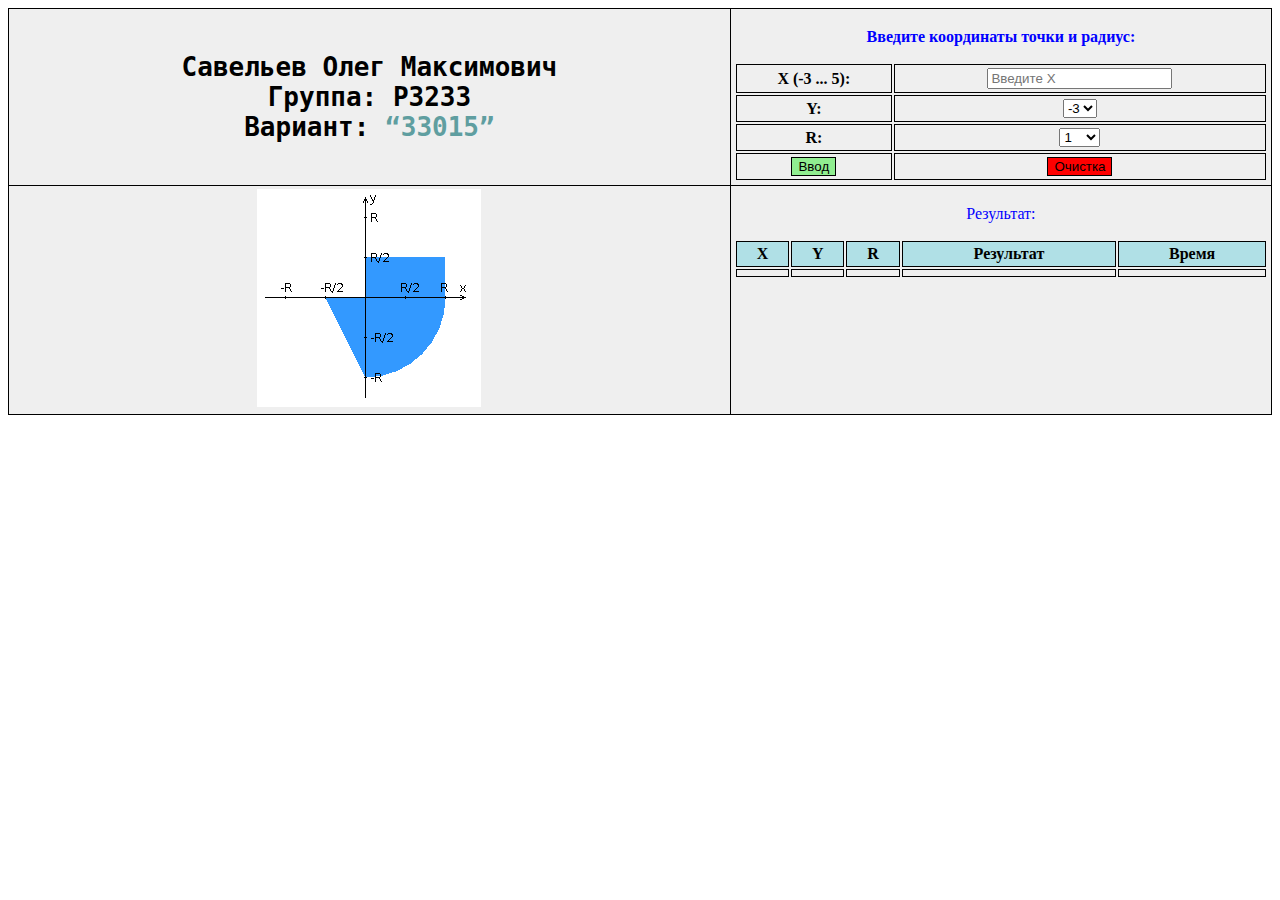
<file: index.html>
<!DOCTYPE html>
<html lang="en">
<head>
    <meta charset="UTF-8">
    <title>Лаба 1 Веб Прога</title>
    <style type="text/css">
        h1 {
            font-family: monospace;
        }

        body{
            color: black;
        }

        p{
            color: blue;
        }

        q[title]{
            color: cadetblue;
        }

        .table {
            border: 1px solid;
            background-color: #efefef;
            border-collapse: collapse;
            width: 100%;
            text-align: center;
        }

        .secondcell {
            vertical-align: top;
            horizontall-align: center;
        }

        .inputtable {
            width: 100%;
        }

        INPUT:focus {
            color: blue;
        }

        .thirdcell {
            vertical-align: top;
            horizontall-align: center;
        }

        .inputbutton {
            border: 1px solid;
            background-color: lightgreen;
        }
        .outputbutton {
            background-color: blue;
        }
        .outputbutton {
            border: 1px solid;
            background-color: red;
        }

        .tbody {
            width: 100%;
            background-color: #efefef;
        }

        .tbodyheader {
            background: #b0e0e6;
        }

        TD, TH {
            padding: 3px;
            border: 1px solid black;
        }</style>
</head>

<body>
<table class="table">
    <tr>
        <th>
            <h1>
                Савельев Олег Максимович<br>
                Группа: P3233<br>
                Вариант: <q title="Из гугл дока">33015</q>
            </h1>
        </th>
        <th class="secondcell">
            <p>Введите координаты точки и радиус:</p>
            <form name="form" id="form">
                <table class="inputtable">
                    <tr>
                        <th>X (-3 ... 5):</th>
                        <th>
                            <input placeholder="Введите X" maxlength="15" step="0.000000001" required* id="x" type="text">
                        </th>
                    </tr>

                    <tr>
                        <th>Y:</th>
                        <th>
                            <select name="Y" id="y">
                                <option value="-3">-3</option>
                                <option value="-2">-2</option>
                                <option value="-1">-1</option>
                                <option value="0">0</option>
                                <option value="1">1</option>
                                <option value="2">2</option>
                                <option value="3">3</option>
                                <option value="4">4</option>
                                <option value="5">5</option>
                            </select>
                        </th>
                    </tr>

                    <tr>
                        <th>R:</th>
                        <th>
                            <select name="R" id="r">
                                <option value="1">1</option>
                                <option value="1.5">1.5</option>
                                <option value="2">2</option>
                                <option value="2.5">2.5</option>
                                <option value="3">3</option>
                            </select>
                        </th>
                    </tr>

                    <tr>
                        <th>
                            <input class=inputbutton type="submit" value="Ввод" data-submit>
                        </th>
                        <th>
                            <input class=outputbutton type="reset" value="Очистка" data-reset>
                        </th>
                    </tr>
                </table>
            </form>
        </th>
    </tr>
    <tr>
        <td>
            <img src="Graphic.png" class="pic">
        </td>
        <td class="thirdcell">
            <p>Результат:</p>
            <table class="tbody" id="tbody">
                <tr class="tbodyheader">
                    <th>X</th>
                    <th>Y</th>
                    <th>R</th>
                    <th>Результат</th>
                    <th>Время</th>
                </tr>
            </table>
        </td>
    </tr>

</table>
<script type="text/javascript" src="jquery-3.6.0.min.js"></script>
<script type="text/javascript" src="Check.js"></script>
</body>
</html>
</file>
